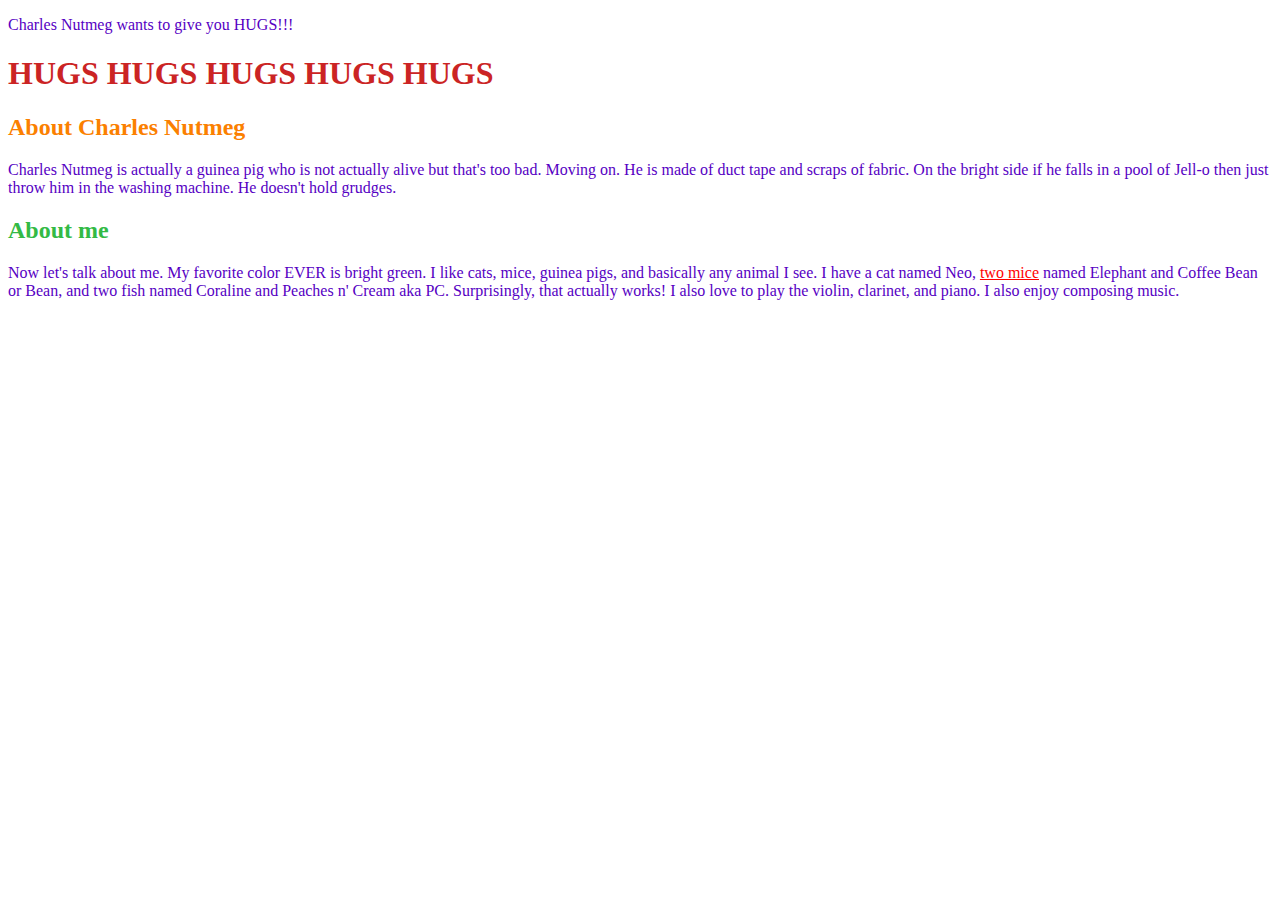
<file: index.html>
<!DOCTYPE html>
<html>
  <head>
    <meta charset="utf-8">
    <title>Charles Nutmeg</title>
    <link rel="stylesheet" href="styles.css" media="screen" charset="utf-8">
  </head>
  <body>
    <p> Charles Nutmeg wants to give you HUGS!!! </p>
    <h1>HUGS HUGS HUGS HUGS HUGS</h1>
    <h2 class=introcn>About Charles Nutmeg</h2>
    <p>
      Charles Nutmeg is actually a guinea pig who is not actually alive but that's too bad. Moving on. He is made of duct tape and scraps of fabric. On the bright side if he falls in a pool of Jell-o then just throw him in the washing machine. He doesn't hold grudges.
    </p>
    <h2>About me</h2>
    <p>
      Now let's talk about me. My favorite color EVER is  bright green. I like cats, mice, guinea pigs, and basically any animal I see. I have a cat named Neo, <a href="mice.html">two mice</a> named Elephant and Coffee Bean or Bean, and two fish named Coraline and Peaches n' Cream aka PC. Surprisingly, that actually works! I also love to play the violin, clarinet, and piano. I also enjoy composing music.
    </p>

  </body>
</html>
</file>
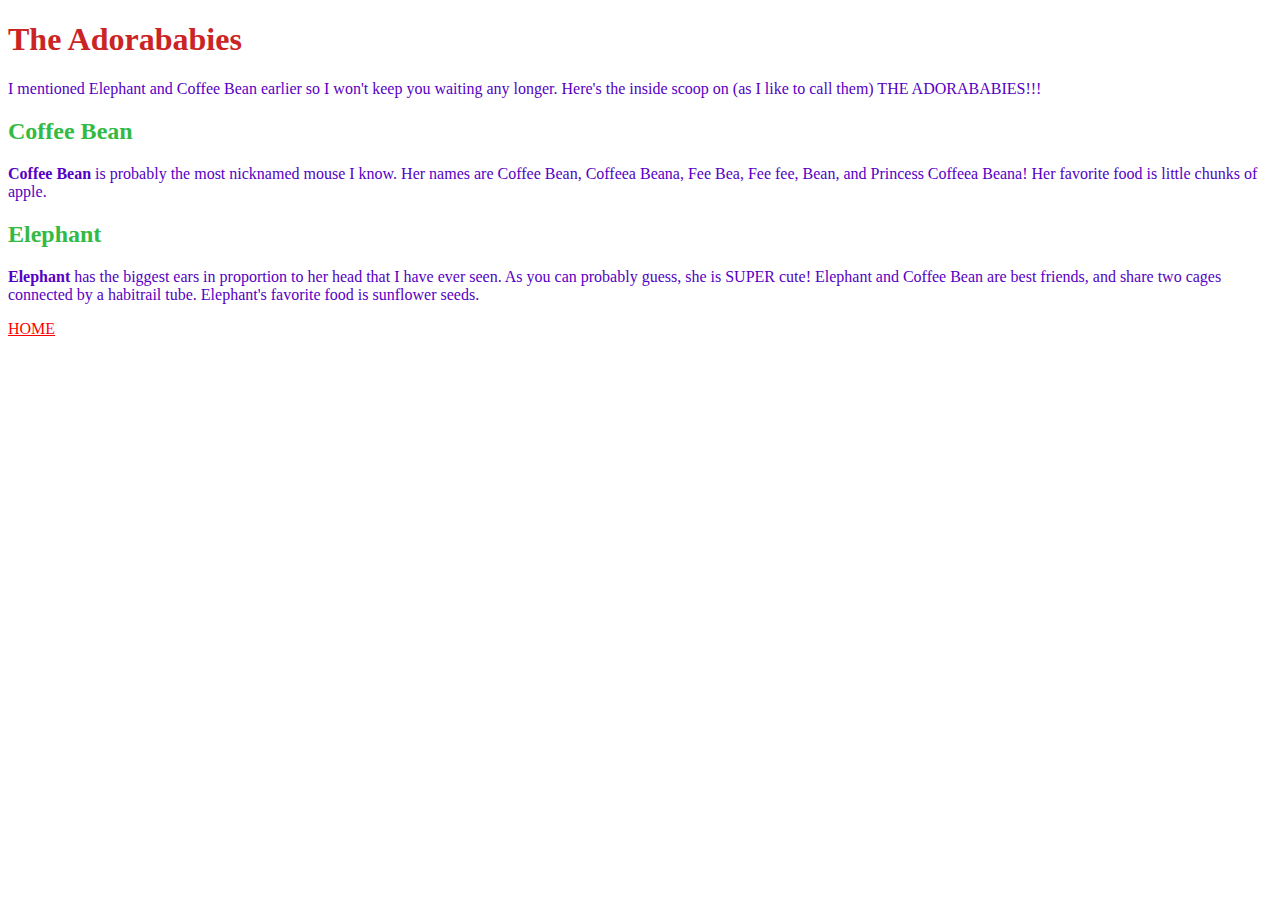
<file: mice.html>
<!DOCTYPE html>
<html>
  <head>
    <meta charset="utf-8">
    <title>Frost and Coffee Bean</title>
    <link rel="stylesheet" href="styles.css" media="screen" charset="utf-8">
  </head>
  <body>
    <h1>The Adorababies</h1>
    <p>
      I mentioned Elephant and Coffee Bean earlier so I won't keep you waiting any longer. Here's the inside scoop on (as I like to call them) THE ADORABABIES!!!
    </p>
    <h2>Coffee Bean</h2>
    <p>
      <strong>Coffee Bean</strong> is probably the most nicknamed mouse I know. Her names are Coffee Bean, Coffeea Beana, Fee Bea, Fee fee, Bean, and Princess Coffeea Beana! Her favorite food is little chunks of apple.
    </p>
    <h2>Elephant</h2>
    <p>
      <strong>Elephant</strong> has the biggest ears in proportion to her head that I have ever seen. As you can probably guess, she is SUPER cute! Elephant and Coffee Bean are best friends, and share two cages connected by a habitrail tube. Elephant's favorite food is sunflower seeds.
    </p>
    <div class="back-button">
      <a href="index.html">HOME</a>
    </div>
  </body>
</html>
</file>
<file: styles.css>
h1{
  color:#cb2424;
}
h2{
  color:#33ba45;
}
p{
  color:#5600c3;
}
.introcn{
  color:#fb8000;
}
a{
  color:#ff0000;
}
.video-heading{
  color:#33ba45;
}
.video-box{
  background-color:#000000;
  text-align: center;
  padding:20px;
}
</file>
